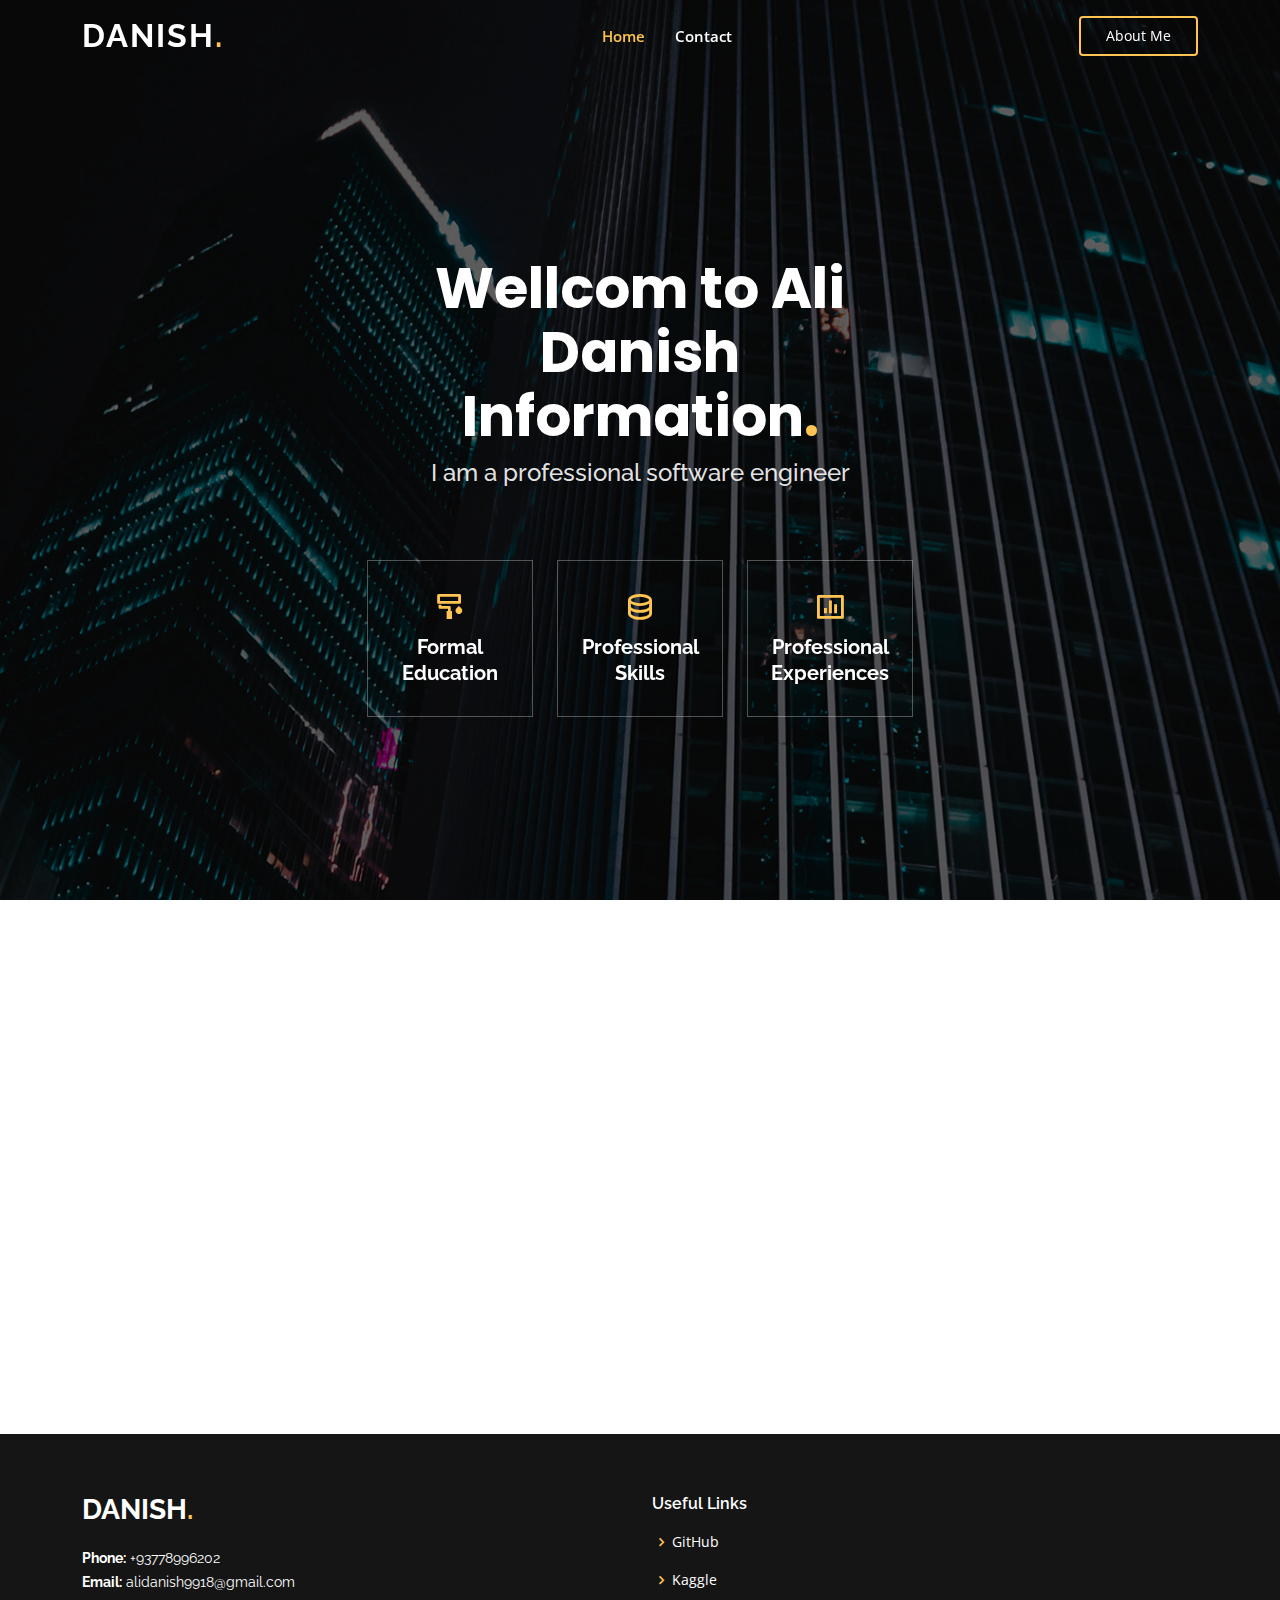
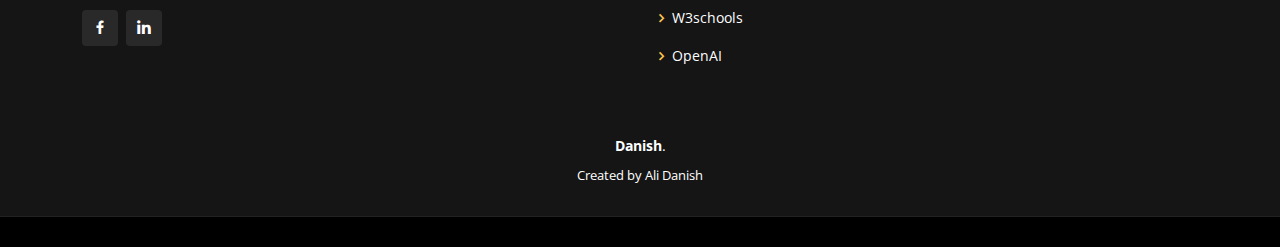
<file: index.html>
<!DOCTYPE html>
<html lang="en">

<head>
  <meta charset="utf-8">
  <meta content="width=device-width, initial-scale=1.0" name="viewport">

  <title>Danish</title>
  <meta content="Ali Danish" name="Ali Danish is a software engineer">
  <meta content="Aii Danish" name="Ali Danish">

  <!-- Favicons -->
  <link href="assets/img/D.webp" rel="icon">

  <!-- Google Fonts -->
  <link href="https://fonts.googleapis.com/css?family=Open+Sans:300,300i,400,400i,600,600i,700,700i|Raleway:300,300i,400,400i,500,500i,600,600i,700,700i|Poppins:300,300i,400,400i,500,500i,600,600i,700,700i" rel="stylesheet">

  <!-- Vendor CSS Files -->
  <link href="assets/vendor/aos/aos.css" rel="stylesheet">
  <link href="assets/vendor/bootstrap/css/bootstrap.min.css" rel="stylesheet">
  <link href="assets/vendor/bootstrap-icons/bootstrap-icons.css" rel="stylesheet">
  <link href="assets/vendor/boxicons/css/boxicons.min.css" rel="stylesheet">
  <link href="assets/vendor/glightbox/css/glightbox.min.css" rel="stylesheet">
  <link href="assets/vendor/remixicon/remixicon.css" rel="stylesheet">
  <link href="assets/vendor/swiper/swiper-bundle.min.css" rel="stylesheet">

  <!-- Template Main CSS File -->
  <link href="assets/css/style.css" rel="stylesheet">
</head>

<body>
  <!-- ======= Header ======= -->
  <header id="header" class="fixed-top ">
    <div class="container d-flex align-items-center justify-content-lg-between">
      <h1 class="logo me-auto me-lg-0"><a href="index.html">Danish<span>.</span></a></h1>
      <nav id="navbar" class="navbar order-last order-lg-0">
        <ul>
          <li><a class="nav-link scrollto active" href="#hero">Home</a></li>
          <li><a class="nav-link scrollto" href="#contact">Contact</a></li>
    
        </ul>
        <i class="bi bi-list mobile-nav-toggle"></i>
      </nav>
      <!-- .navbar -->
      <a href="personal.html" class="get-started-btn scrollto">About Me</a>
    </div>
  </header>
  <!-- End Header -->

  <!-- ======= Hero Section ======= -->
  <section id="hero" class="d-flex align-items-center justify-content-center">
    <div class="container" data-aos="fade-up">
      <div class="row justify-content-center" data-aos="fade-up" data-aos-delay="150">
        <div class="col-xl-6 col-lg-8">
          <h1>Wellcom to Ali Danish Information<span>.</span></h1>
          <h2>I am a professional software engineer</h2>
        </div>
      </div>
      <div class="row gy-4 mt-5 justify-content-center" data-aos="zoom-in" data-aos-delay="250">
        <div class="col-xl-2 col-md-4">
          <div class="icon-box">
            <i class="ri-paint-brush-line"></i>
            <h3><a href="personal.html">Formal Education</a></h3>
          </div>
        </div>
        <div class="col-xl-2 col-md-4">
          <div class="icon-box">
            <i class="ri-database-2-line"></i>
            <h3><a href="skills.html">Professional Skills</a></h3>
          </div>
        </div>
        <div class="col-xl-2 col-md-4">
          <div class="icon-box">
            <i class="ri-bar-chart-box-line"></i>
            <h3><a href="personal.html">Professional Experiences</a></h3>
          </div>
        </div>
      </div>
    </div>
  </section>
  <!-- End Hero -->

    <!-- ======= Contact Section ======= -->
    <section id="contact" class="contact text-center ">
      <div class="container" data-aos="fade-up">
        <div class="section-title">
          <h2>Contact</h2>
          <p>Contact Me</p>
        </div>
       <div class="row mt-5">
          <div class="col-lg-4">
            <div class="info">
              <div class="address">
                <i class="bi bi-geo-alt"></i>
                <h4>Location:</h4>
                <p>Afghanistan, Kabul, Sixth district, Chahar Qalha Chahardi</p>
              </div>
              <div class="email">
                <i class="bi bi-envelope"></i>
                <h4>Email:</h4>
                <p>alidnaish9918@gmail.com</p>
              </div>
              <div class="phone">
                <i class="bi bi-phone"></i>
                <h4>Call:</h4>
                <p>+93778996202</p>
              </div>
            </div>
          </div>   
        </div>
      </div>
    </section>
    <!-- End Contact Section -->

 <!-- ======= Footer ======= -->
 <footer id="footer">
  <div class="footer-top ">
    <div class="container ">
      <div class="row">
        <div class="col-lg-6 col-md-6">
          <div class="footer-info">
            <h3>Danish<span>.</span></h3>
            <p>
              <strong>Phone:</strong> +93778996202<br>
              <strong>Email:</strong> alidanish9918@gmail.com<br>
            </p>
            <div class="social-links mt-3">
              <a href="https://www.facebook.com/alidanish.hassanzada?mibextid=ZbWKwL" class="facebook"><i class="bx bxl-facebook"></i></a>
              <a href="https://www.linkedin.com/in/ali-danish-43205a294" class="linkedin"><i class="bx bxl-linkedin"></i></a>
            </div>
          </div>
        </div>
        <div class="col-lg-6 col-md-6 footer-links">
          <h4>Useful Links</h4>
          <ul>
            <li><i class="bx bx-chevron-right"></i> <a href="https://github.com/">GitHub</a></li>
            <li><i class="bx bx-chevron-right"></i> <a href="https://www.kaggle.com/">Kaggle</a></li>
            <li><i class="bx bx-chevron-right"></i> <a href="https://www.w3schools.com/">W3schools</a></li>
            <li><i class="bx bx-chevron-right"></i> <a href="https://openai.com/">OpenAI</a></li>
          </ul>
        </div>     
    </div>
  </div>
  <div class="container">
    <div class="copyright">
      <strong><span>Danish</span></strong>.
    </div>
    <div class="credits">
      Created by Ali Danish
    </div>
  </div>
</footer>
<!-- End Footer -->

  <div id="preloader"></div>
  <a href="#" class="back-to-top d-flex align-items-center justify-content-center"><i class="bi bi-arrow-up-short"></i></a>

  <!-- Vendor JS Files -->
  <script src="assets/vendor/purecounter/purecounter_vanilla.js"></script>
  <script src="assets/vendor/aos/aos.js"></script>
  <script src="assets/vendor/bootstrap/js/bootstrap.bundle.min.js"></script>
  <script src="assets/vendor/glightbox/js/glightbox.min.js"></script>
  <script src="assets/vendor/isotope-layout/isotope.pkgd.min.js"></script>
  <script src="assets/vendor/swiper/swiper-bundle.min.js"></script>
  <script src="assets/vendor/php-email-form/validate.js"></script>

  <!-- Template Main JS File -->
  <script src="assets/js/main.js"></script>
  
</body>
</html>
</file>
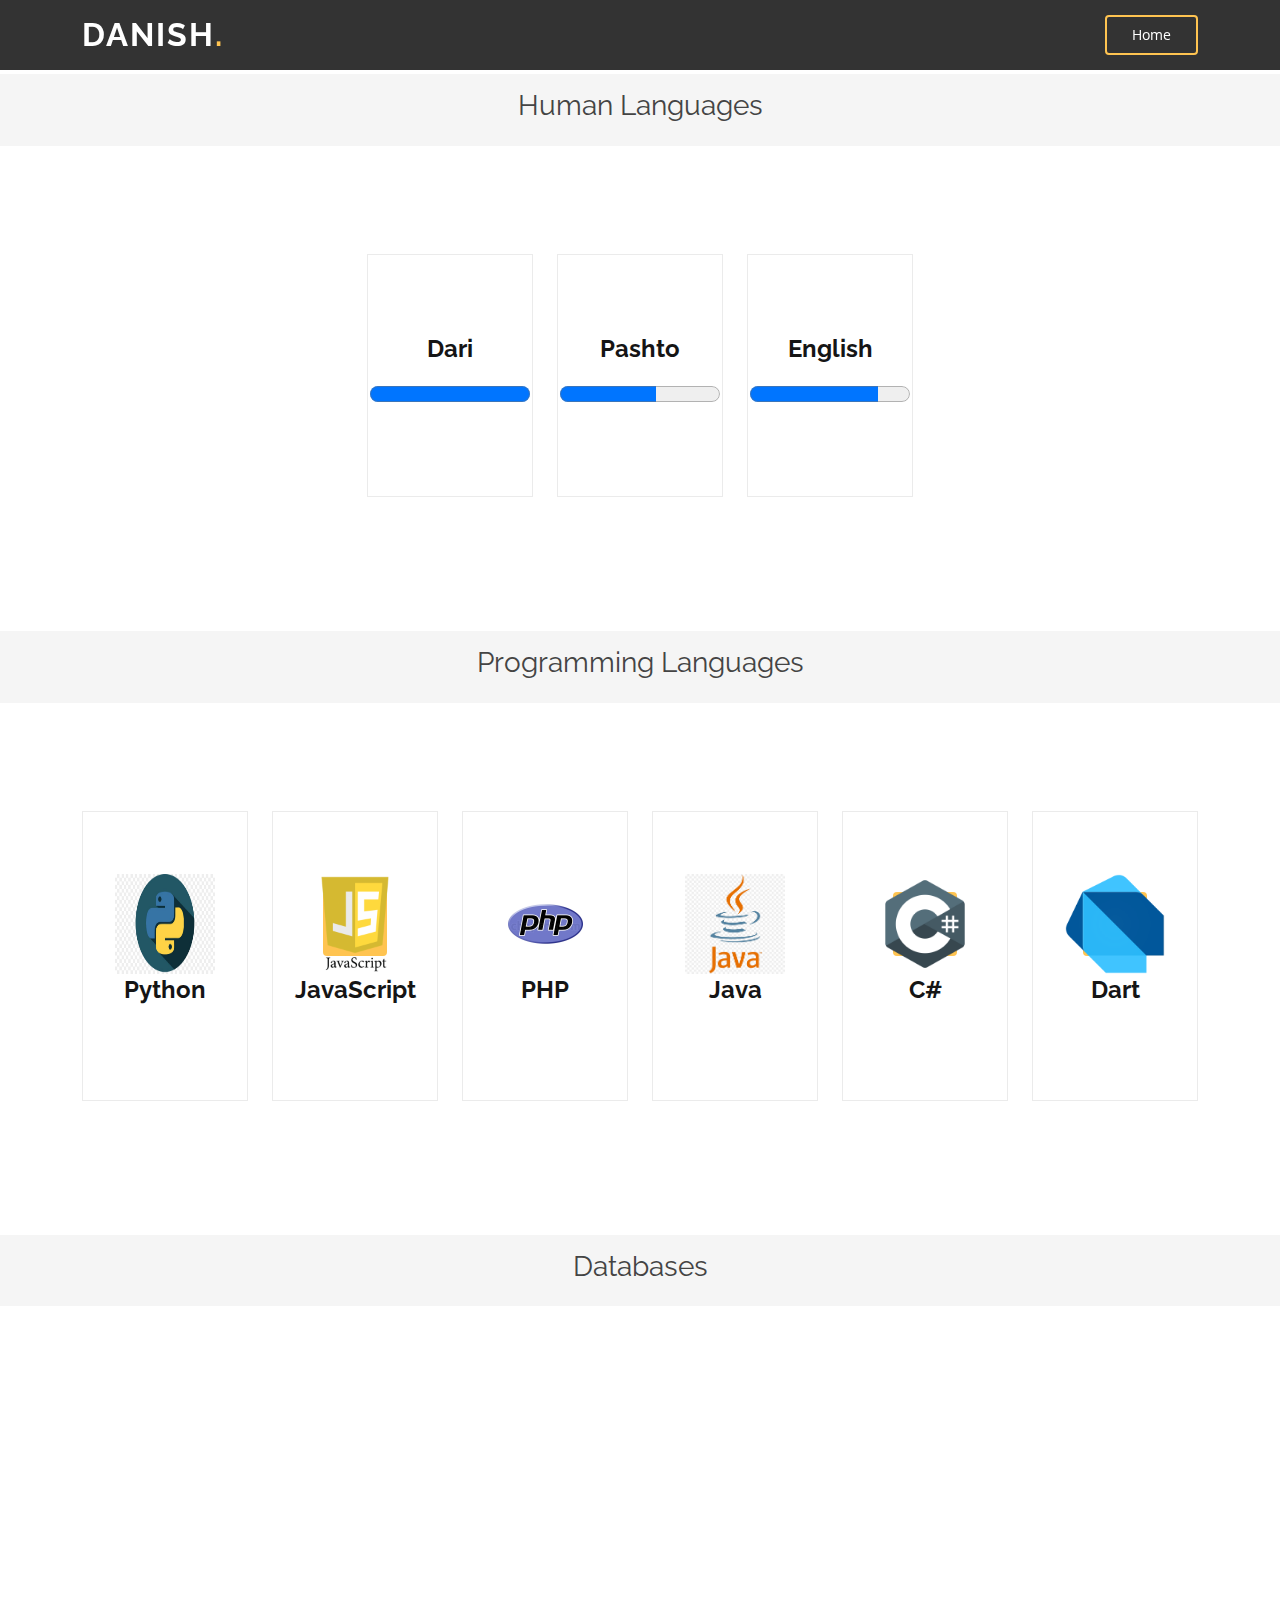
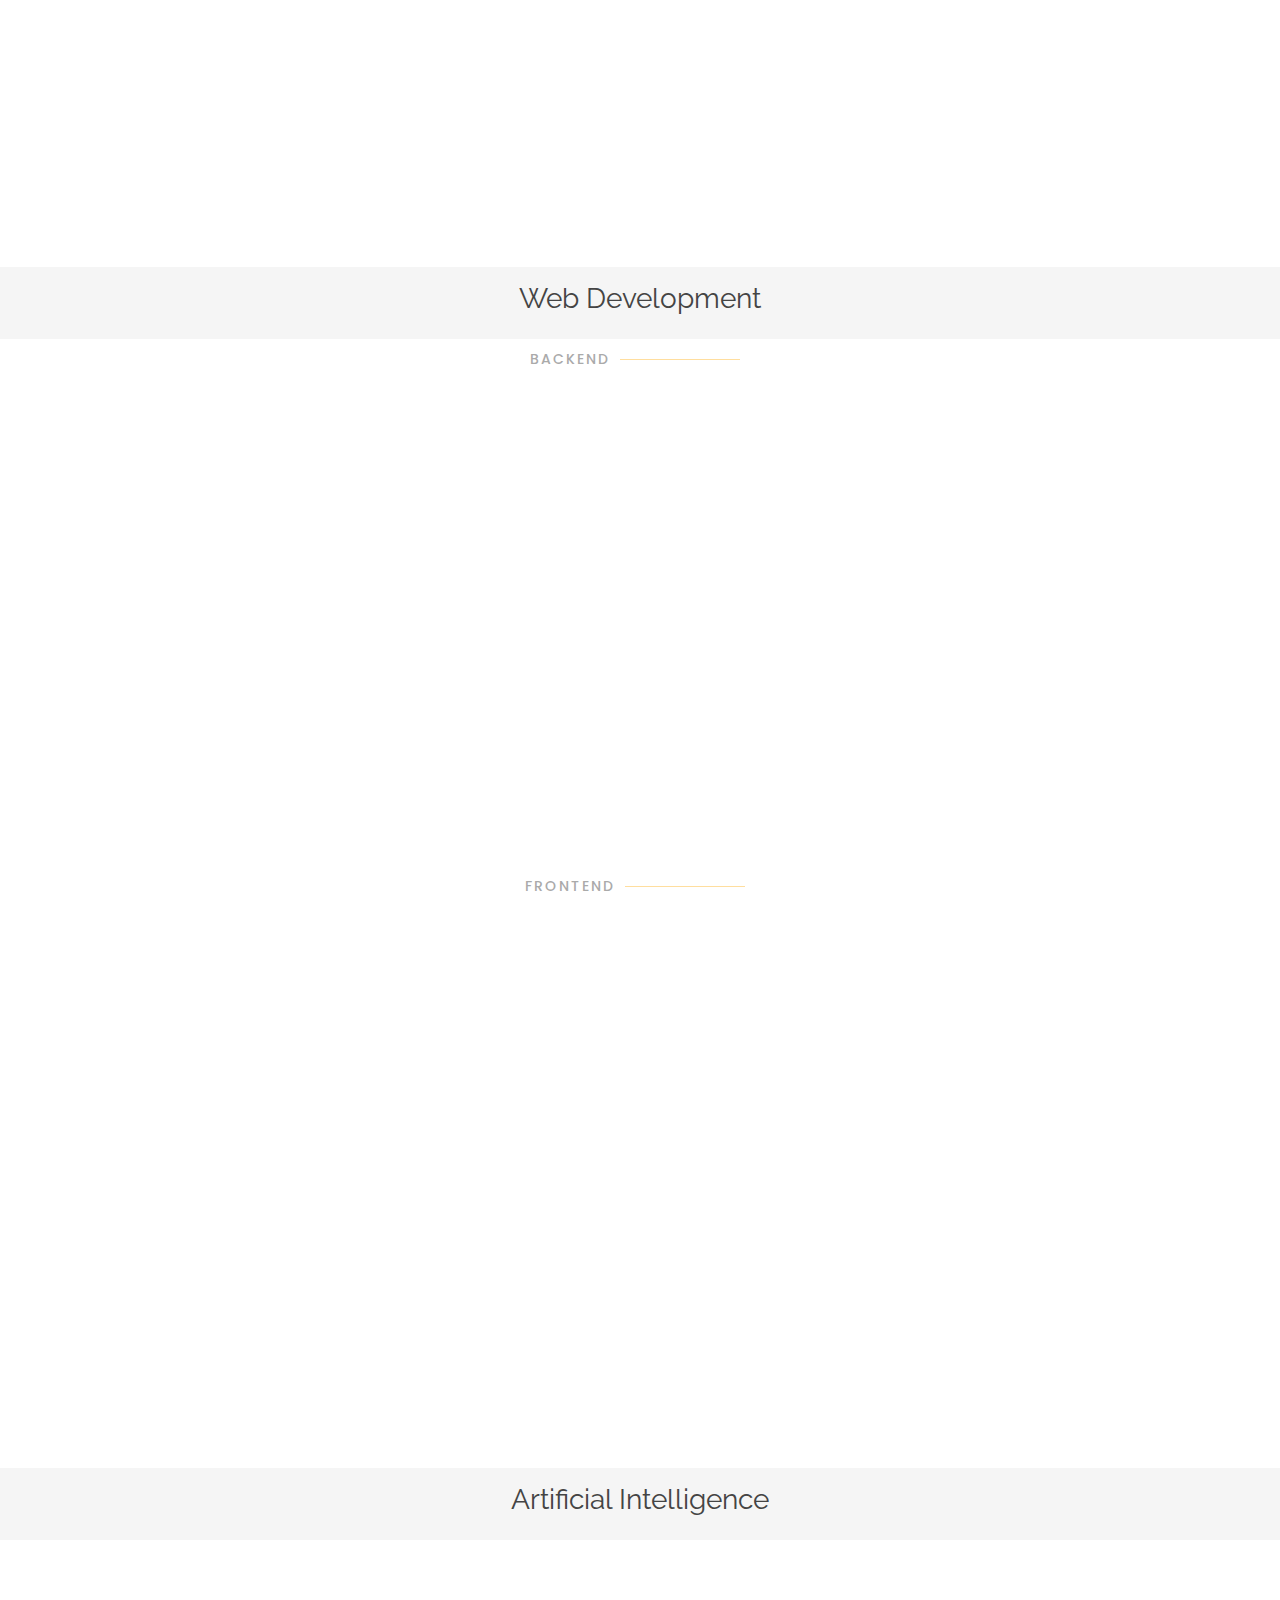
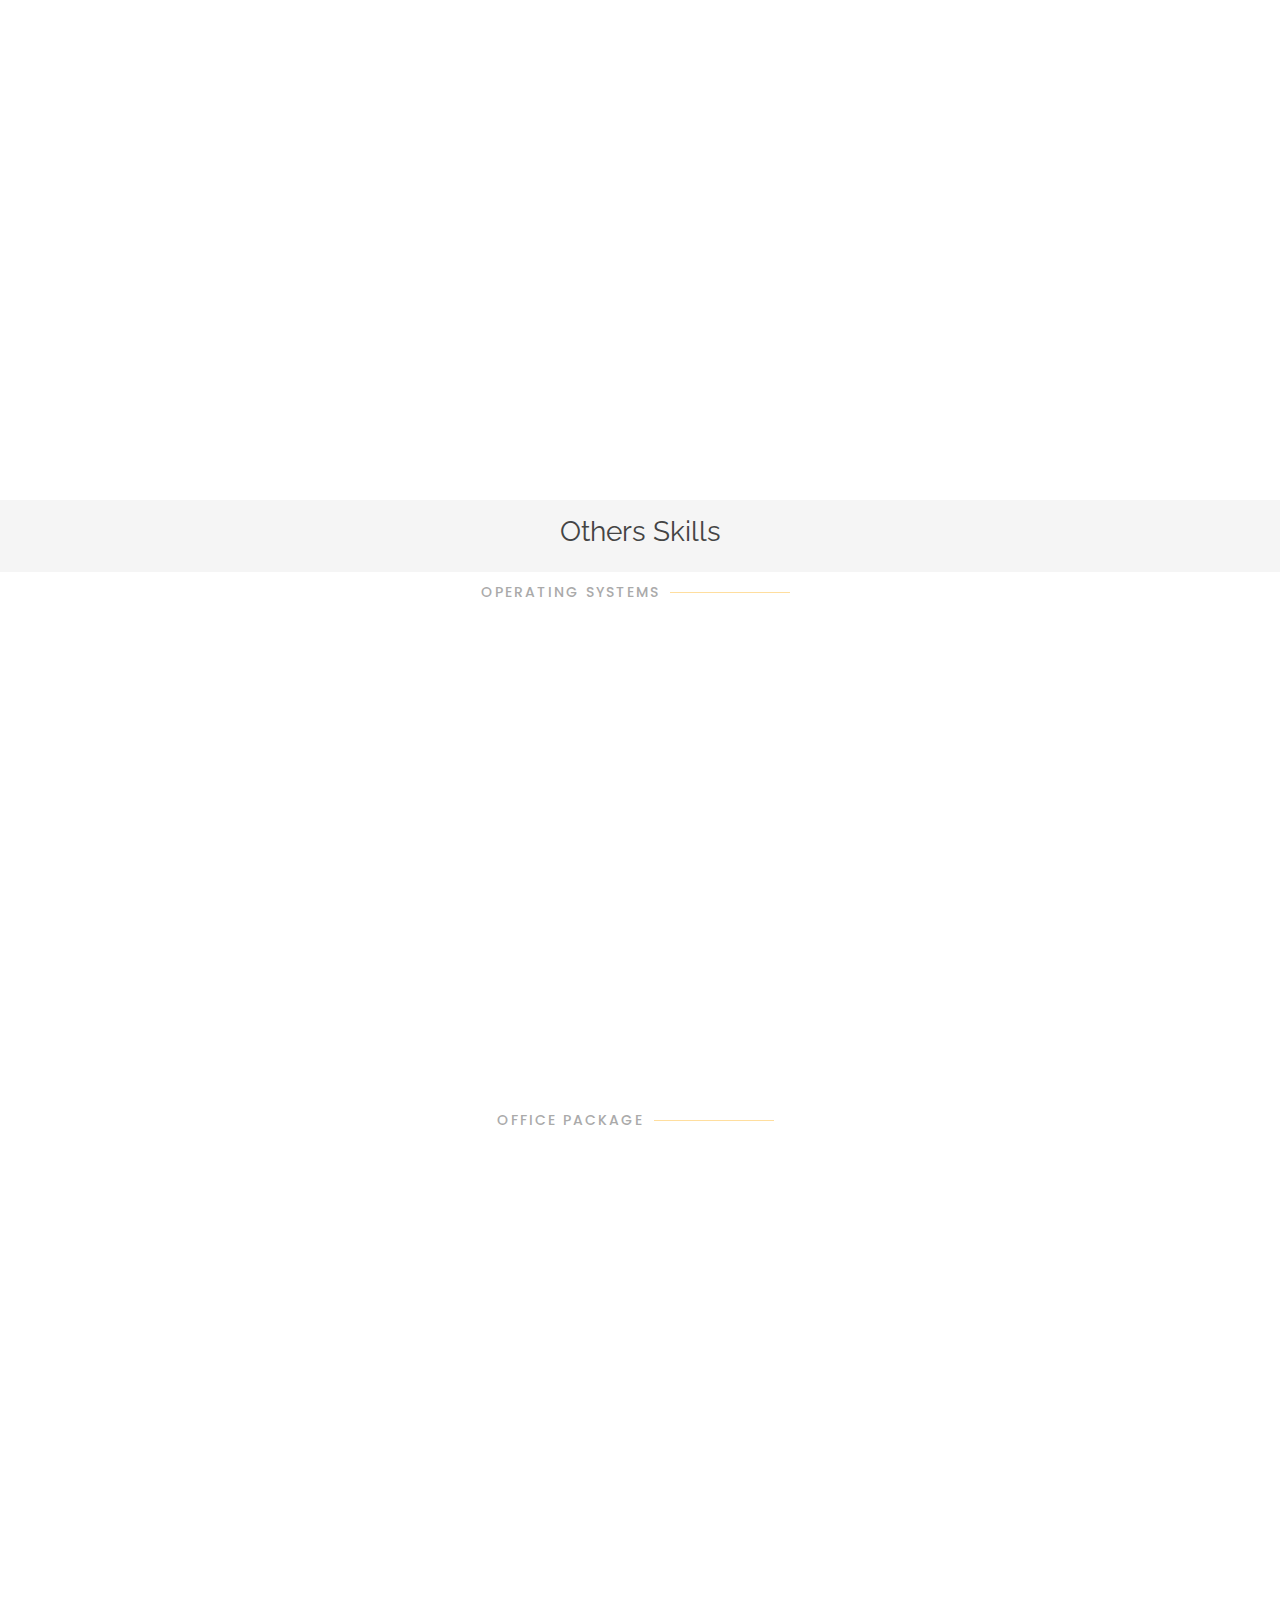
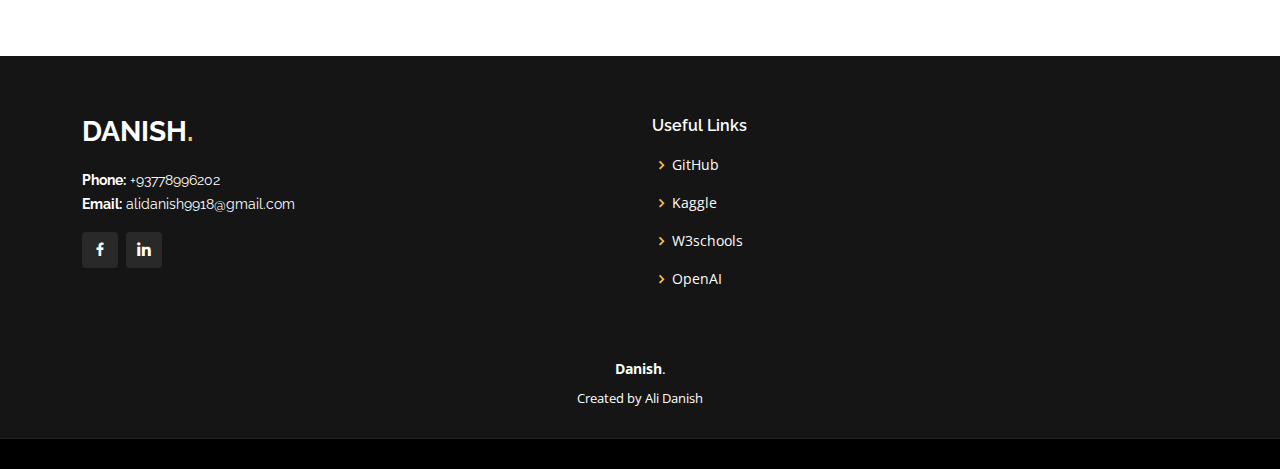
<file: skills.html>
<!DOCTYPE html>
<html lang="en">

<head>
  <meta charset="utf-8">
  <meta content="width=device-width, initial-scale=1.0" name="viewport">

  <title>Danish-Skills</title>
  <meta content="Ali Danish" name="Ali Danish is a software engineer">
  <meta content="Aii Danish" name="Ali Danish">

  <!-- Favicons -->
  <link href="assets/img/D.webp" rel="icon">

  <!-- Google Fonts -->
  <link href="https://fonts.googleapis.com/css?family=Open+Sans:300,300i,400,400i,600,600i,700,700i|Raleway:300,300i,400,400i,500,500i,600,600i,700,700i|Poppins:300,300i,400,400i,500,500i,600,600i,700,700i" rel="stylesheet">

  <!-- Vendor CSS Files -->
  <link href="assets/vendor/aos/aos.css" rel="stylesheet">
  <link href="assets/vendor/bootstrap/css/bootstrap.min.css" rel="stylesheet">
  <link href="assets/vendor/bootstrap-icons/bootstrap-icons.css" rel="stylesheet">
  <link href="assets/vendor/boxicons/css/boxicons.min.css" rel="stylesheet">
  <link href="assets/vendor/glightbox/css/glightbox.min.css" rel="stylesheet">
  <link href="assets/vendor/remixicon/remixicon.css" rel="stylesheet">
  <link href="assets/vendor/swiper/swiper-bundle.min.css" rel="stylesheet">

  <!-- Template Main CSS File -->
  <link href="assets/css/style.css" rel="stylesheet">
</head>

<body>
  <!-- ======= Header ======= -->
  <header id="header" class="fixed-top header-inner-pages">
    <div class="container d-flex align-items-center justify-content-lg-between">
      <h1 class="logo me-auto me-lg-0"><a href="index.html">Danish<span>.</span></a></h1>
      <a href="index.html" class="get-started-btn scrollto">Home</a>
    </div>
  </header>
  <!-- End Header -->

  <main id="main">
    <section class="breadcrumbs">
      <div class="container">
        <div class="text-center">
          <h2>Human Languages</h2>
        </div>
      </div>
    </section>
   <section id="services" class="services ">
    <div class="container " data-aos="fade-up">
      <div class="row justify-content-center">
          <div class="col-xl-2 col-md-4 gy-4 mt-5 ">
            <div class="icon-box">             
              <h4><a href="">Dari</a></h4>
              <progress class="p-3" style="margin-left: -18px;" value="1"></progress>
            </div>           
          </div>
          <div class="col-xl-2 col-md-4 gy-4 mt-5 ">
            <div class="icon-box">  
              <h4><a href="">Pashto</a></h4>
              <progress class="p-3" style="margin-left: -18px;" value="0.6"></progress>
            </div>           
          </div>          
          <div class="col-xl-2 col-md-4 gy-4 mt-5 ">
            <div class="icon-box"> 
              <h4><a href="">English</a></h4>
              <progress class="p-3" style="margin-left: -18px;" value="0.8"></progress>
            </div>            
          </div>    
  </div>
</div>
</section> 
  <section class="breadcrumbs">
    <div class="container">
      <div class="text-center">
        <h2>Programming Languages</h2>
      </div>
    </div>
  </section>
  <section id="services" class="services ">
    <div class="container " data-aos="fade-up">
      <div class="row justify-content-center">        
        <div class="col-xl-2 col-md-4 gy-4 mt-5 ">
          <div class="icon-box">
            <div class="icon"><img class="custom" src="assets/img/skills/python.jpg" class="bx bxl-dribbble"></img>  
            </div>
            <h4><a href="">Python</a></h4>
          </div>
        </div>
        <div class="col-xl-2 col-md-4 gy-4 mt-5 ">
          <div class="icon-box">
            <div class="icon"><img class="custom" src="assets/img/skills/JS.png" class="bx bxl-dribbble"></img>  
            </div>
            <h4><a href="">JavaScript</a></h4>
          </div>
        </div>
        <div class="col-xl-2 col-md-4 gy-4 mt-5 ">
          <div class="icon-box">
            <div class="icon"><img class="custom" src="assets/img/skills/PHP.jpg" class="bx bxl-dribbble"></img>  
            </div>
            <h4><a href="">PHP</a></h4>
          </div>
        </div>
        <div class="col-xl-2 col-md-4 gy-4 mt-5 ">
          <div class="icon-box">
            <div class="icon"><img class="custom" src="assets/img/skills/Java.jpg" class="bx bxl-dribbble"></img>  
            </div>
            <h4><a href="">Java</a></h4>
          </div>
        </div>
        <div class="col-xl-2 col-md-4 gy-4 mt-5 ">
          <div class="icon-box">
            <div class="icon"><img class="custom" src="assets/img/skills/C.png" class="bx bxl-dribbble"></img>  
            </div>
            <h4><a href="">C#</a></h4>
          </div>
        </div>
        <div class="col-xl-2 col-md-4 gy-4 mt-5 ">
          <div class="icon-box">
            <div class="icon"><img class="custom" src="assets/img/skills/dart.png" class="bx bxl-dribbble"></img>  
            </div>
            <h4><a href="">Dart</a></h4>
          </div>
        </div>
      </div>
    </div>
  </section>
  <section class="breadcrumbs">
    <div class="container">
      <div class="text-center">
        <h2>Databases</h2>
      </div>
    </div>
  </section>
  <section id="services" class="services ">
    <div class="container " data-aos="fade-up">
      <div class="row justify-content-center">        
        <div class="col-xl-2 col-md-4 gy-4 mt-5 ">
          <div class="icon-box">
            <div class="icon"><img class="custom" src="assets/img/skills/mysql.jpg" class="bx bxl-dribbble"></img>  
            </div>
            <h4><a href="">MySQL</a></h4>
          </div>
        </div>
        <div class="col-xl-2 col-md-4 gy-4 mt-5 ">
          <div class="icon-box">
            <div class="icon"><img class="custom" src="assets/img/skills/postgre.png" class="bx bxl-dribbble"></img>  
            </div>
            <h4><a href="">PostgreSQL</a></h4>
          </div>
        </div>
        <div class="col-xl-2 col-md-4 gy-4 mt-5 ">
          <div class="icon-box">
            <div class="icon"><img class="custom" src="assets/img/skills/sql server.png" class="bx bxl-dribbble"></img>  
            </div>
            <h4><a href="">SQL Server</a></h4>
          </div>
        </div>
        <div class="col-xl-2 col-md-4 gy-4 mt-5 ">
          <div class="icon-box">
            <div class="icon"><img class="custom" src="assets/img/skills/mango.png" class="bx bxl-dribbble"></img>  
            </div>
            <h4><a href="">Mango DB</a></h4>
          </div>
        </div>
        <div class="col-xl-2 col-md-4 gy-4 mt-5 ">
          <div class="icon-box">
            <div class="icon"><img class="custom" src="assets/img/skills/oracle.png" class="bx bxl-dribbble"></img>  
            </div>
            <h4><a href="">Oracle</a></h4>
          </div>
        </div>
      </div>
    </div>
  </section>
  <section class="breadcrumbs">
    <div class="container">

      <div class="text-center">
        <h2>Web Development</h2>
      </div>
    </div>
  </section>
  <div class="section-title mt-3">
    <h2 class="text-center ">Backend</h2>
  </div>
  <section id="services" class="services ">
    <div class="container " data-aos="fade-up">
      <div class="row justify-content-center">       
        <div class="col-xl-2 col-md-4 gy-4 mt-5 ">
          <div class="icon-box">
            <div class="icon"><img class="custom" src="assets/img/skills/Laravel.png" class="bx bxl-dribbble"></img>  
            </div>
            <h4><a href="">Laravel</a></h4>
          </div>
        </div>
        <div class="col-xl-2 col-md-4 gy-4 mt-5 ">
          <div class="icon-box">
            <div class="icon"><img class="custom" src="assets/img/skills/node.webp" class="bx bxl-dribbble"></img>  
            </div>
            <h4><a href="">Node JS</a></h4>
          </div>
        </div>
        <div class="col-xl-2 col-md-4 gy-4 mt-5 ">
          <div class="icon-box">
            <div class="icon"><img class="custom" src="assets/img/skills/express.png" class="bx bxl-dribbble"></img>  
            </div>
            <h4><a href="">Express JS</a></h4>
          </div>
        </div>
        <div class="col-xl-2 col-md-4 gy-4 mt-5 ">
          <div class="icon-box">
            <div class="icon"><img class="custom" src="assets/img/skills//Django.png" class="bx bxl-dribbble"></img>  
            </div>
            <h4><a href="">Django</a></h4>
          </div>
        </div>
      </div>
    </div>
  </section>
  <div class="section-title mt-3">
    <h2 class="text-center ">Frontend</h2>
  </div>
  <section id="services" class="services ">
    <div class="container " data-aos="fade-up">
      <div class="row justify-content-center">       
        <div class="col-xl-2 col-md-4 gy-4 mt-5 ">
          <div class="icon-box">
            <div class="icon"><img class="custom" src="assets/img/skills//HTML.png" class="bx bxl-dribbble"></img>  
            </div>
            <h4><a href="">HTML</a></h4>
          </div>
        </div>
        <div class="col-xl-2 col-md-4 gy-4 mt-5 ">
          <div class="icon-box">
            <div class="icon"><img class="custom" src="assets/img/skills/css.webp" class="bx bxl-dribbble"></img>  
            </div>
            <h4><a href="">CSS</a></h4>
          </div>
        </div>
        <div class="col-xl-2 col-md-4 gy-4 mt-5 ">
          <div class="icon-box">
            <div class="icon"><img class="custom" src="assets/img/skills//Bootstrap.png" class="bx bxl-dribbble"></img>  
            </div>
            <h4><a href="">Bootstrap</a></h4>
          </div>
        </div>
        <div class="col-xl-2 col-md-4 gy-4 mt-5 ">
          <div class="icon-box">
            <div class="icon"><img class="custom" src="assets/img/skills/JS.png" class="bx bxl-dribbble"></img>  
            </div>
            <h4><a href="">JavaScript</a></h4>
          </div>
        </div>
        <div class="col-xl-2 col-md-4 gy-4 mt-5 ">
          <div class="icon-box">
            <div class="icon"><img class="custom" src="assets/img/skills//react.png" class="bx bxl-dribbble"></img>  
            </div>
            <h4><a href="">React JS</a></h4>
          </div>
        </div>
      </div>
    </div>
  </section>
  <section class="breadcrumbs">
    <div class="container">
      <div class="text-center">
        <h2>Artificial Intelligence</h2>
      </div>
    </div>
  </section>
  <section id="services" class="services ">
    <div class="container " data-aos="fade-up">
      <div class="row justify-content-center">       
        <div class="col-xl-2 col-md-4 gy-4 mt-5 ">
          <div class="icon-box">
            <div class="icon"><img class="custom" src="assets/img/skills/DataScience.webp" class="bx bxl-dribbble"></img>  
            </div>
            <h4><a href="">Data Science</a></h4>
          </div>
        </div>
        <div class="col-xl-2 col-md-4 gy-4 mt-5 ">
          <div class="icon-box">
            <div class="icon"><img class="custom" src="assets/img/skills/ML.jpg" class="bx bxl-dribbble"></img>  
            </div>
            <h4><a href="">Machine Learning</a></h4>
          </div>
        </div>
        <div class="col-xl-2 col-md-4 gy-4 mt-5 ">
          <div class="icon-box">
            <div class="icon"><img class="custom" src="assets/img/skills/deep.png" class="bx bxl-dribbble"></img>  
            </div>
            <h4><a href="">Deep Learning</a></h4>
          </div>
        </div>
      </div>
    </div>
  </section>
   <section class="breadcrumbs">
    <div class="container">
      <div class="text-center">
        <h2>Others Skills</h2>
      </div>
    </div>
  </section>
  <div class="section-title mt-3">
    <h2 class="text-center ">Operating Systems</h2>
  </div>
  <section id="services" class="services ">
    <div class="container " data-aos="fade-up">
      <div class="row justify-content-center">       
        <div class="col-xl-2 col-md-4 gy-4 mt-5 ">
          <div class="icon-box">
            <div class="icon"><img class="custom" src="assets/img/skills/windows.jpg" class="bx bxl-dribbble"></img>  
            </div>
            <h4><a href="">Windows</a></h4>
          </div>
        </div>
        <div class="col-xl-2 col-md-4 gy-4 mt-5 ">
          <div class="icon-box">
            <div class="icon"><img class="custom" src="assets/img/skills/linux.png" class="bx bxl-dribbble"></img>  
            </div>
            <h4><a href="">Linux</a></h4>
          </div>
        </div>
      </div>
    </div>
  </section>
  <div class="section-title mt-3">
    <h2 class="text-center ">Office Package</h2>
  </div>
  <section id="services" class="services ">
    <div class="container " data-aos="fade-up">
      <div class="row justify-content-center">       
        <div class="col-xl-2 col-md-4 gy-4 mt-5 ">
          <div class="icon-box">
            <div class="icon"><img class="custom" src="assets/img/skills//word.png" class="bx bxl-dribbble"></img>  
            </div>
            <h4><a href="">MS. Word</a></h4>
          </div>
        </div>
        <div class="col-xl-2 col-md-4 gy-4 mt-5 ">
          <div class="icon-box">
            <div class="icon"><img class="custom" src="assets/img/skills/excel.png" class="bx bxl-dribbble"></img>  
            </div>
            <h4><a href="">MS. Excel</a></h4>
          </div>
        </div>
        <div class="col-xl-2 col-md-4 gy-4 mt-5 ">
          <div class="icon-box">
            <div class="icon"><img class="custom" src="assets/img/skills/powerpoint.png" class="bx bxl-dribbble"></img>  
            </div>
            <h4><a href="">MS. PowerPoint</a></h4>
          </div>
        </div>
      </div>
    </div>
  </section> 
  </main>
  <!-- End #main -->

  <!-- ======= Footer ======= -->
  <footer id="footer">
    <div class="footer-top ">
      <div class="container ">
        <div class="row">
          <div class="col-lg-6 col-md-6">
            <div class="footer-info">
              <h3>Danish<span>.</span></h3>
              <p>
                <strong>Phone:</strong> +93778996202<br>
                <strong>Email:</strong> alidanish9918@gmail.com<br>
              </p>
              <div class="social-links mt-3">
                <a href="https://www.facebook.com/alidanish.hassanzada?mibextid=ZbWKwL" class="facebook"><i class="bx bxl-facebook"></i></a>
                <a href="https://www.linkedin.com/in/ali-danish-43205a294" class="linkedin"><i class="bx bxl-linkedin"></i></a>
              </div>
            </div>
          </div>
          <div class="col-lg-6 col-md-6 footer-links">
            <h4>Useful Links</h4>
            <ul>
              <li><i class="bx bx-chevron-right"></i> <a href="https://github.com/">GitHub</a></li>
              <li><i class="bx bx-chevron-right"></i> <a href="https://www.kaggle.com/">Kaggle</a></li>
              <li><i class="bx bx-chevron-right"></i> <a href="https://www.w3schools.com/">W3schools</a></li>
              <li><i class="bx bx-chevron-right"></i> <a href="https://openai.com/">OpenAI</a></li>
            </ul>
          </div>     
      </div>
    </div>
    <div class="container">
      <div class="copyright">
        <strong><span>Danish</span></strong>.
      </div>
      <div class="credits">
        Created by Ali Danish
      </div>
    </div>
  </footer>
  <!-- End Footer -->

  <a href="#" class="back-to-top d-flex align-items-center justify-content-center"><i class="bi bi-arrow-up-short"></i></a>
  <!-- Vendor JS Files -->
  <script src="assets/vendor/purecounter/purecounter_vanilla.js"></script>
  <script src="assets/vendor/aos/aos.js"></script>
  <script src="assets/vendor/bootstrap/js/bootstrap.bundle.min.js"></script>
  <script src="assets/vendor/glightbox/js/glightbox.min.js"></script>
  <script src="assets/vendor/isotope-layout/isotope.pkgd.min.js"></script>
  <script src="assets/vendor/swiper/swiper-bundle.min.js"></script>
  <script src="assets/vendor/php-email-form/validate.js"></script>

  <!-- Template Main JS File -->
  <script src="assets/js/main.js"></script>

</body>
</html>
</file>
<file: assets/css/style.css>
/**
* Template Name: Gp
* Updated: Jan 29 2024 with Bootstrap v5.3.2
* Template URL: https://bootstrapmade.com/gp-free-multipurpose-html-bootstrap-template/
* Author: BootstrapMade.com
* License: https://bootstrapmade.com/license/
*/

/*--------------------------------------------------------------
# General
--------------------------------------------------------------*/
body {
  font-family: "Open Sans", sans-serif;
  color: #444444;
}

a {
  color: #ffc451;
  text-decoration: none;
}

a:hover {
  color: #ffd584;
  text-decoration: none;
}

h1,
h2,
h3,
h4,
h5,
h6 {
  font-family: "Raleway", sans-serif;
}

/*--------------------------------------------------------------
# Back to top buttoncon
--------------------------------------------------------------*/
.back-to-top {
  position: fixed;
  visibility: hidden;
  opacity: 0;
  right: 15px;
  bottom: 15px;
  z-index: 996;
  background: #ffc451;
  width: 40px;
  height: 40px;
  border-radius: 4px;
  transition: all 0.4s;
}


.back-to-top i {
  font-size: 28px;
  color: #151515;
  line-height: 0;
}

.back-to-top:hover {
  background: #151515;
}

.back-to-top:hover i {
  color: #ffc451;
}

.back-to-top.active {
  visibility: visible;
  opacity: 1;
}

/*--------------------------------------------------------------
# Preloader
--------------------------------------------------------------*/
#preloader {
  position: fixed;
  top: 0;
  left: 0;
  right: 0;
  bottom: 0;
  z-index: 9999;
  overflow: hidden;
  background: #151515;
}

#preloader:before {
  content: "";
  position: fixed;
  top: calc(50% - 0px);
  left: calc(50% - 30px);
  border: 6px solid #ffc451;
  border-top-color: #151515;
  border-bottom-color: #151515;
  border-radius: 50%;
  width: 60px;
  height: 60px;
  animation: animate-preloader 1s linear infinite;
}

@keyframes animate-preloader {
  0% {
    transform: rotate(0deg);
  }

  100% {
    transform: rotate(360deg);
  }
}

/*--------------------------------------------------------------
# Disable aos animation delay on mobile devices
--------------------------------------------------------------*/
@media screen and (max-width: 768px) {
  [data-aos-delay] {
    transition-delay: 0 !important;
  }
}

/*--------------------------------------------------------------
# Header
--------------------------------------------------------------*/
#header {
  transition: all 0.5s;
  z-index: 997;
  padding: 15px 0;
}

#header.header-scrolled,
#header.header-inner-pages {
  background: rgba(0, 0, 0, 0.8);
}

#header .logo {
  font-size: 32px;
  margin: 0;
  padding: 0;
  line-height: 1;
  font-weight: 700;
  letter-spacing: 2px;
  text-transform: uppercase;
}

#header .logo a {
  color: #fff;
}

#header .logo a span {
  color: #ffc451;
}

#header .logo img {
  max-height: 40px;
}

/*--------------------------------------------------------------
#  Get Startet Button
--------------------------------------------------------------*/
.get-started-btn {
  color: #fff;
  border-radius: 4px;
  padding: 7px 25px 8px 25px;
  white-space: nowrap;
  transition: 0.3s;
  font-size: 14px;
  display: inline-block;
  border: 2px solid #ffc451;
}

.get-started-btn:hover {
  background: #ffbb38;
  color: #343a40;
}

@media (max-width: 992px) {
  .get-started-btn {
    padding: 7px 20px 8px 20px;
    margin-right: 15px;
  }
}

/*--------------------------------------------------------------
# Navigation Menu
--------------------------------------------------------------*/
/**
* Desktop Navigation 
*/
.navbar {
  padding: 0;
}

.navbar ul {
  margin: 0;
  padding: 0;
  display: flex;
  list-style: none;
  align-items: center;
}

.navbar li {
  position: relative;
}

.navbar a,
.navbar a:focus {
  display: flex;
  align-items: center;
  justify-content: space-between;
  padding: 10px 0 10px 30px;
  font-size: 15px;
  font-weight: 600;
  color: #fff;
  white-space: nowrap;
  transition: 0.3s;
}

.navbar a i,
.navbar a:focus i {
  font-size: 12px;
  line-height: 0;
  margin-left: 5px;
}

.navbar a:hover,
.navbar .active,
.navbar .active:focus,
.navbar li:hover>a {
  color: #ffc451;
}

.navbar .dropdown ul {
  display: block;
  position: absolute;
  left: 14px;
  top: calc(100% + 30px);
  margin: 0;
  padding: 10px 0;
  z-index: 99;
  opacity: 0;
  visibility: hidden;
  background: #fff;
  box-shadow: 0px 0px 30px rgba(127, 137, 161, 0.25);
  transition: 0.3s;
}

.navbar .dropdown ul li {
  min-width: 200px;
}

.navbar .dropdown ul a {
  padding: 10px 20px;
  font-size: 14px;
  text-transform: none;
  color: #151515;
  font-weight: 400;
}

.navbar .dropdown ul a i {
  font-size: 12px;
}

.navbar .dropdown ul a:hover,
.navbar .dropdown ul .active:hover,
.navbar .dropdown ul li:hover>a {
  background-color: #ffc451;
}

.navbar .dropdown:hover>ul {
  opacity: 1;
  top: 100%;
  visibility: visible;
}

.navbar .dropdown .dropdown ul {
  top: 0;
  left: calc(100% - 30px);
  visibility: hidden;
}

.navbar .dropdown .dropdown:hover>ul {
  opacity: 1;
  top: 0;
  left: 100%;
  visibility: visible;
}

@media (max-width: 1366px) {
  .navbar .dropdown .dropdown ul {
    left: -90%;
  }

  .navbar .dropdown .dropdown:hover>ul {
    left: -100%;
  }
}

/**
* Mobile Navigation 
*/
.mobile-nav-toggle {
  color: #fff;
  font-size: 28px;
  cursor: pointer;
  display: none;
  line-height: 0;
  transition: 0.5s;
}

@media (max-width: 991px) {
  .mobile-nav-toggle {
    display: block;
  }

  .navbar ul {
    display: none;
  }
}

.navbar-mobile {
  position: fixed;
  overflow: hidden;
  top: 0;
  right: 0;
  left: 0;
  bottom: 0;
  background: rgba(0, 0, 0, 0.9);
  transition: 0.3s;
  z-index: 999;
}

.navbar-mobile .mobile-nav-toggle {
  position: absolute;
  top: 15px;
  right: 15px;
}

.navbar-mobile ul {
  display: block;
  position: absolute;
  top: 55px;
  right: 15px;
  bottom: 15px;
  left: 15px;
  padding: 10px 0;
  background-color: #fff;
  overflow-y: auto;
  transition: 0.3s;
}

.navbar-mobile a,
.navbar-mobile a:focus {
  padding: 10px 20px;
  font-size: 15px;
  color: #151515;
}

.navbar-mobile a:hover,
.navbar-mobile .active,
.navbar-mobile li:hover>a {
  color: #151515;
  background-color: #ffc451;
}

.navbar-mobile .getstarted,
.navbar-mobile .getstarted:focus {
  margin: 15px;
}

.navbar-mobile .dropdown ul {
  position: static;
  display: none;
  margin: 10px 20px;
  padding: 10px 0;
  z-index: 99;
  opacity: 1;
  visibility: visible;
  background: #fff;
  box-shadow: 0px 0px 30px rgba(127, 137, 161, 0.25);
}

.navbar-mobile .dropdown ul li {
  min-width: 200px;
}

.navbar-mobile .dropdown ul a {
  padding: 10px 20px;
  color: #151515;
}

.navbar-mobile .dropdown ul a i {
  font-size: 12px;
}

.navbar-mobile .dropdown ul a:hover,
.navbar-mobile .dropdown ul .active:hover,
.navbar-mobile .dropdown ul li:hover>a {
  background-color: #ffc451;
}

p{
  text-align:justify;
}
.navbar-mobile .dropdown>.dropdown-active {
  display: block;
}

/*--------------------------------------------------------------
# Hero Section
--------------------------------------------------------------*/
#hero {
  width: 100%;
  min-height: 100vh;
  background: url("../img/hero-bg.jpg") top center;
  background-size: cover;
  position: relative;
}

#hero:before {
  content: "";
  background: rgba(0, 0, 0, 0.6);
  position: absolute;
  bottom: 0;
  top: 0;
  left: 0;
  right: 0;
}

#hero .container {
  position: relative;
  padding-top: 74px;
  text-align: center;
}

#hero h1 {
  margin: 0;
  font-size: 56px;
  font-weight: 700;
  line-height: 64px;
  color: #fff;
  font-family: "Poppins", sans-serif;
}

#hero h1 span {
  color: #ffc451;
}

#hero h2 {
  color: rgba(255, 255, 255, 0.9);
  margin: 10px 0 0 0;
  font-size: 24px;
}

#hero .icon-box {
  padding: 30px 20px;
  transition: ease-in-out 0.3s;
  border: 1px solid rgba(255, 255, 255, 0.3);
  height: 100%;
  text-align: center;
}

#hero .icon-box i {
  font-size: 32px;
  line-height: 1;
  color: #ffc451;
}

#hero .icon-box h3 {
  font-weight: 700;
  margin: 10px 0 0 0;
  padding: 0;
  line-height: 1;
  font-size: 20px;
  line-height: 26px;
}

#hero .icon-box h3 a {
  color: #fff;
  transition: ease-in-out 0.3s;
}

#hero .icon-box h3 a:hover {
  color: #ffc451;
}

#hero .icon-box:hover {
  border-color: #ffc451;
}

@media (min-width: 1024px) {
  #hero {
    background-attachment: fixed;
  }
}

@media (max-width: 768px) {
  #hero h1 {
    font-size: 28px;
    line-height: 36px;
  }

  #hero h2 {
    font-size: 20px;
    line-height: 24px;
  }
}

/*--------------------------------------------------------------
# Sections General
--------------------------------------------------------------*/
section {
  padding: 60px 0;
  overflow: hidden;
}

.section-title {
  padding-bottom: 40px;
}

.section-title h2 {
  font-size: 14px;
  font-weight: 500;
  padding: 0;
  line-height: 1px;
  margin: 0 0 5px 0;
  letter-spacing: 2px;
  text-transform: uppercase;
  color: #aaaaaa;
  font-family: "Poppins", sans-serif;
}

.section-title h2::after {
  content: "";
  width: 120px;
  height: 1px;
  display: inline-block;
  background: #ffde9e;
  margin: 4px 10px;
}

.section-title p {
  margin: 0;
  margin: 0;
  font-size: 36px;
  font-weight: 700;
  text-transform: uppercase;
  font-family: "Poppins", sans-serif;
  color: #151515;
}

/*--------------------------------------------------------------
# About
--------------------------------------------------------------*/
.about .content h3 {
  font-weight: 700;
  font-size: 28px;
  font-family: "Poppins", sans-serif;
}

.about .content ul {
  list-style: none;
  padding: 0;
}

.about .content ul li {
  padding: 0 0 8px 26px;
  position: relative;
}

.about .content ul i {
  position: absolute;
  font-size: 20px;
  left: 0;
  top: -3px;
  color: #ffc451;
}

.about .content p:last-child {
  margin-bottom: 0;
}

/*--------------------------------------------------------------
# Clients
--------------------------------------------------------------*/
.clients {
  padding-top: 20px;
}

.clients .swiper-slide img {
  opacity: 0.5;
  transition: 0.3s;
  filter: grayscale(100);
}

.clients .swiper-slide img:hover {
  filter: none;
  opacity: 1;
}

.clients .swiper-pagination {
  margin-top: 20px;
  position: relative;
}

.clients .swiper-pagination .swiper-pagination-bullet {
  width: 12px;
  height: 12px;
  background-color: #fff;
  opacity: 1;
  background-color: #ddd;
}

.clients .swiper-pagination .swiper-pagination-bullet-active {
  background-color: #ffc451;
}

/*--------------------------------------------------------------
# Features
--------------------------------------------------------------*/
.features {
  padding-top: 20px;
}

.features .icon-box {
  padding-left: 15px;
}

.features .icon-box h4 {
  font-size: 20px;
  font-weight: 700;
  margin: 5px 0 10px 60px;
}

.features .icon-box i {
  font-size: 48px;
  float: left;
  color: #ffc451;
}

.features .icon-box p {
  font-size: 15px;
  color: #848484;
  margin-left: 60px;
}

.features .image {
  background-position: center center;
  background-repeat: no-repeat;
  background-size: cover;
  min-height: 400px;
}

/*--------------------------------------------------------------
# Services
--------------------------------------------------------------*/
.services .icon-box {
  text-align: center;
  border: 1px solid #ebebeb;
  padding: 80px 20px;
  transition: all ease-in-out 0.3s;
  background: #fff;
}

.services .icon-box .icon {
  margin: 0 auto;
  width: 64px;
  height: 64px;
  background: #ffc451;
  border-radius: 4px;
  display: flex;
  align-items: center;
  justify-content: center;
  margin-bottom: 20px;
  transition: 0.3s;
}

.services .icon-box .icon i {
  color: #151515;
  font-size: 28px;
  transition: ease-in-out 0.3s;
}

.services .icon-box h4 {
  font-weight: 700;
  margin-bottom: 15px;
  font-size: 24px;
}

.services .icon-box h4 a {
  color: #151515;
  transition: ease-in-out 0.3s;
}

.services .icon-box h4 a:hover {
  color: #ffc451;
}

.services .icon-box p {
  line-height: 24px;
  font-size: 14px;
  margin-bottom: 0;
}

.services .icon-box:hover {
  border-color: #fff;
  box-shadow: 0px 0 25px 0 rgba(0, 0, 0, 0.1);
  transform: translateY(-10px);
}

/*--------------------------------------------------------------
# Cta
--------------------------------------------------------------*/
.cta {
  background: linear-gradient(rgba(2, 2, 2, 0.5), rgba(0, 0, 0, 0.5)), url("../img/cta-bg.jpg") fixed center center;
  background-size: cover;
  padding: 60px 0;
}

.cta h3 {
  color: #fff;
  font-size: 28px;
  font-weight: 700;
}

.cta p {
  color: #fff;
}

.cta .cta-btn {
  font-family: "Raleway", sans-serif;
  font-weight: 600;
  font-size: 16px;
  letter-spacing: 1px;
  display: inline-block;
  padding: 8px 28px;
  border-radius: 4px;
  transition: 0.5s;
  margin-top: 10px;
  border: 2px solid #fff;
  color: #fff;
}

.cta .cta-btn:hover {
  background: #ffc451;
  border-color: #ffc451;
  color: #151515;
}

/*--------------------------------------------------------------
# Portfolio
--------------------------------------------------------------*/
.portfolio .portfolio-item {
  margin-bottom: 30px;
}

.portfolio #portfolio-flters {
  padding: 0;
  margin: 0 auto 20px auto;
  list-style: none;
  text-align: center;
}

.portfolio #portfolio-flters li {
  cursor: pointer;
  display: inline-block;
  padding: 8px 15px 10px 15px;
  font-size: 14px;
  font-weight: 600;
  line-height: 1;
  text-transform: uppercase;
  color: #444444;
  margin-bottom: 5px;
  transition: all 0.3s ease-in-out;
  border-radius: 3px;
}

.portfolio #portfolio-flters li:hover,
.portfolio #portfolio-flters li.filter-active {
  color: #151515;
  background: #ffc451;
}

.portfolio #portfolio-flters li:last-child {
  margin-right: 0;
}

.portfolio .portfolio-wrap {
  transition: 0.3s;
  position: relative;
  overflow: hidden;
  z-index: 1;
  background: rgba(21, 21, 21, 0.6);
}

.portfolio .portfolio-wrap::before {
  content: "";
  background: rgba(21, 21, 21, 0.6);
  position: absolute;
  left: 0;
  right: 0;
  top: 0;
  bottom: 0;
  transition: all ease-in-out 0.3s;
  z-index: 2;
  opacity: 0;
}

.portfolio .portfolio-wrap img {
  transition: all ease-in-out 0.3s;
}

.portfolio .portfolio-wrap .portfolio-info {
  opacity: 0;
  position: absolute;
  top: 0;
  left: 0;
  right: 0;
  bottom: 0;
  z-index: 3;
  transition: all ease-in-out 0.3s;
  display: flex;
  flex-direction: column;
  justify-content: flex-end;
  align-items: flex-start;
  padding: 20px;
}

.portfolio .portfolio-wrap .portfolio-info h4 {
  font-size: 20px;
  color: #fff;
  font-weight: 600;
}

.portfolio .portfolio-wrap .portfolio-info p {
  color: rgba(255, 255, 255, 0.7);
  font-size: 14px;
  text-transform: uppercase;
  padding: 0;
  margin: 0;
  font-style: italic;
}

.portfolio .portfolio-wrap .portfolio-links {
  text-align: center;
  z-index: 4;
}

.portfolio .portfolio-wrap .portfolio-links a {
  color: #fff;
  margin: 0 5px 0 0;
  font-size: 28px;
  display: inline-block;
  transition: 0.3s;
}

.portfolio .portfolio-wrap .portfolio-links a:hover {
  color: #ffc451;
}

.portfolio .portfolio-wrap:hover::before {
  opacity: 1;
}

.portfolio .portfolio-wrap:hover img {
  transform: scale(1.2);
}

.portfolio .portfolio-wrap:hover .portfolio-info {
  opacity: 1;
}

/*--------------------------------------------------------------
# Portfolio Details
--------------------------------------------------------------*/
.portfolio-details {
  padding-top: 40px;
}

.portfolio-details .portfolio-details-slider img {
  width: 100%;
}

.portfolio-details .portfolio-details-slider .swiper-pagination {
  margin-top: 20px;
  position: relative;
}

.portfolio-details .portfolio-details-slider .swiper-pagination .swiper-pagination-bullet {
  width: 12px;
  height: 12px;
  background-color: #fff;
  opacity: 1;
  border: 1px solid #ffc451;
}

.portfolio-details .portfolio-details-slider .swiper-pagination .swiper-pagination-bullet-active {
  background-color: #ffc451;
}

.portfolio-details .portfolio-info {
  padding: 30px;
  box-shadow: 0px 0 30px rgba(21, 21, 21, 0.08);
}

.portfolio-details .portfolio-info h3 {
  font-size: 22px;
  font-weight: 700;
  margin-bottom: 20px;
  padding-bottom: 20px;
  border-bottom: 1px solid #eee;
}

.portfolio-details .portfolio-info ul {
  list-style: none;
  padding: 0;
  font-size: 15px;
}

.portfolio-details .portfolio-info ul li+li {
  margin-top: 10px;
}

.portfolio-details .portfolio-description {
  padding-top: 30px;
}

.portfolio-details .portfolio-description h2 {
  font-size: 26px;
  font-weight: 700;
  margin-bottom: 20px;
}

.portfolio-details .portfolio-description p {
  padding: 0;
}

/*--------------------------------------------------------------
# Counts
--------------------------------------------------------------*/
.counts .content {
  padding: 30px 0;
}

.counts .content h3 {
  font-weight: 700;
  font-size: 34px;
  color: #151515;
}

.counts .content p {
  margin-bottom: 0;
}

.counts .content .count-box {
  padding: 20px 0;
  width: 100%;
}

.counts .content .count-box i {
  display: block;
  font-size: 36px;
  color: #ffc451;
  float: left;
}

.counts .content .count-box span {
  font-size: 36px;
  line-height: 30px;
  display: block;
  font-weight: 700;
  color: #151515;
  margin-left: 50px;
}

.counts .content .count-box p {
  padding: 15px 0 0 0;
  margin: 0 0 0 50px;
  font-family: "Raleway", sans-serif;
  font-size: 14px;
  color: #3b3b3b;
}

.counts .content .count-box a {
  font-weight: 600;
  display: block;
  margin-top: 20px;
  color: #3b3b3b;
  font-size: 15px;
  font-family: "Poppins", sans-serif;
  transition: ease-in-out 0.3s;
}

.counts .content .count-box a:hover {
  color: #626262;
}

.counts .image {
  background: url("../img/counts-img.jpg") center center no-repeat;
  background-size: cover;
  min-height: 400px;
}

@media (max-width: 991px) {
  .counts .image {
    text-align: center;
  }

  .counts .image img {
    max-width: 80%;
  }
}

@media (max-width: 667px) {
  .counts .image img {
    max-width: 100%;
  }
}

/*--------------------------------------------------------------
# Testimonials
--------------------------------------------------------------*/
.testimonials {
  padding: 80px 0;
  background: url("../img/testimonials-bg.jpg") no-repeat;
  background-position: center center;
  background-size: cover;
  position: relative;
}

.testimonials::before {
  content: "";
  position: absolute;
  left: 0;
  right: 0;
  top: 0;
  bottom: 0;
  background: rgba(0, 0, 0, 0.7);
}

.testimonials .section-header {
  margin-bottom: 40px;
}

.testimonials .testimonials-carousel,
.testimonials .testimonials-slider {
  overflow: hidden;
}

.testimonials .testimonial-item {
  text-align: center;
  color: #fff;
}

.testimonials .testimonial-item .testimonial-img {
  width: 100px;
  border-radius: 50%;
  border: 6px solid rgba(255, 255, 255, 0.15);
  margin: 0 auto;
}

.testimonials .testimonial-item h3 {
  font-size: 20px;
  font-weight: bold;
  margin: 10px 0 5px 0;
  color: #fff;
}

.testimonials .testimonial-item h4 {
  font-size: 14px;
  color: #ddd;
  margin: 0 0 15px 0;
}

.testimonials .testimonial-item .quote-icon-left,
.testimonials .testimonial-item .quote-icon-right {
  color: rgba(255, 255, 255, 0.6);
  font-size: 26px;
}

.testimonials .testimonial-item .quote-icon-left {
  display: inline-block;
  left: -5px;
  position: relative;
}

.testimonials .testimonial-item .quote-icon-right {
  display: inline-block;
  right: -5px;
  position: relative;
  top: 10px;
}

.testimonials .testimonial-item p {
  font-style: italic;
  margin: 0 auto 15px auto;
  color: #eee;
}

.testimonials .swiper-pagination {
  margin-top: 20px;
  position: relative;
}

.testimonials .swiper-pagination .swiper-pagination-bullet {
  width: 12px;
  height: 12px;
  background-color: rgba(255, 255, 255, 0.4);
  opacity: 0.5;
}

.testimonials .swiper-pagination .swiper-pagination-bullet-active {
  background-color: #ffc451;
  opacity: 1;
}

@media (min-width: 1024px) {
  .testimonials {
    background-attachment: fixed;
  }
}

@media (min-width: 992px) {
  .testimonials .testimonial-item p {
    width: 80%;
  }
}

/*--------------------------------------------------------------
# Team
--------------------------------------------------------------*/
.team {
  background: #fff;
  padding: 60px 0;
}

.team .member {
  margin-bottom: 20px;
  overflow: hidden;
  border-radius: 5px;
  background: #fff;
  box-shadow: 0px 2px 15px rgba(0, 0, 0, 0.1);
}

.team .member .member-img {
  position: relative;
  overflow: hidden;
}

.team .member .social {
  position: absolute;
  left: 0;
  bottom: 30px;
  right: 0;
  opacity: 0;
  transition: ease-in-out 0.3s;
  text-align: center;
}

.team .member .social a {
  transition: color 0.3s;
  color: #151515;
  margin: 0 3px;
  border-radius: 4px;
  width: 36px;
  height: 36px;
  background: rgba(255, 255, 255, 0.8);
  transition: ease-in-out 0.3s;
  color: #484848;
  display: inline-flex;
  justify-content: center;
  align-items: center;
}

.team .member .social a:hover {
  color: #151515;
  background: #ffc451;
}

.team .member .social i {
  font-size: 18px;
  line-height: 0;
}

.team .member .member-info {
  padding: 25px 15px;
}

.team .member .member-info h4 {
  font-weight: 700;
  margin-bottom: 5px;
  font-size: 18px;
  color: #151515;
}

.team .member .member-info span {
  display: block;
  font-size: 13px;
  font-weight: 400;
  color: #aaaaaa;
}

.team .member .member-info p {
  font-style: italic;
  font-size: 14px;
  line-height: 26px;
  color: #777777;
}

.team .member:hover .social {
  opacity: 1;
  bottom: 15px;
}

/*--------------------------------------------------------------
# Contact
--------------------------------------------------------------*/
.contact .info {
  width: 100%;
  background: #fff;
}

.contact .info i {
  font-size: 20px;
  background: #ffc451;
  color: #151515;
  float: left;
  width: 44px;
  height: 44px;
  display: flex;
  justify-content: center;
  align-items: center;
  border-radius: 4px;
  transition: all 0.3s ease-in-out;
}

.contact .info h4 {
  padding: 0 0 0 60px;
  font-size: 22px;
  font-weight: 600;
  margin-bottom: 5px;
  color: #151515;
}

.custom{
  height: 100px;
  width: 100px;
}

.contact .info p {
  padding: 0 0 0 60px;
  margin-bottom: 0;
  font-size: 14px;
  color: #484848;
}

.contact .info .email,
.contact .info .phone {
  margin-top: 40px;
}

.contact .php-email-form {
  width: 100%;
  background: #fff;
}

.contact .php-email-form .form-group {
  padding-bottom: 8px;
}

.contact .php-email-form .error-message {
  display: none;
  color: #fff;
  background: #ed3c0d;
  text-align: left;
  padding: 15px;
  font-weight: 600;
}

.contact .php-email-form .error-message br+br {
  margin-top: 25px;
}

.contact .php-email-form .sent-message {
  display: none;
  color: #fff;
  background: #18d26e;
  text-align: center;
  padding: 15px;
  font-weight: 600;
}

.contact .php-email-form .loading {
  display: none;
  background: #fff;
  text-align: center;
  padding: 15px;
}

.contact .php-email-form .loading:before {
  content: "";
  display: inline-block;
  border-radius: 50%;
  width: 24px;
  height: 24px;
  margin: 0 10px -6px 0;
  border: 3px solid #18d26e;
  border-top-color: #eee;
  animation: animate-loading 1s linear infinite;
}

.contact .php-email-form input,
.contact .php-email-form textarea {
  border-radius: 0;
  box-shadow: none;
  font-size: 14px;
  border-radius: 4px;
}

.contact .php-email-form input:focus,
.contact .php-email-form textarea:focus {
  border-color: #ffc451;
}

.contact .php-email-form input {
  height: 44px;
}

.contact .php-email-form textarea {
  padding: 10px 12px;
}

.contact .php-email-form button[type=submit] {
  background: #ffc451;
  border: 0;
  padding: 10px 24px;
  color: #151515;
  transition: 0.4s;
  border-radius: 4px;
}

.contact .php-email-form button[type=submit]:hover {
  background: #ffcd6b;
}

@keyframes animate-loading {
  0% {
    transform: rotate(0deg);
  }

  100% {
    transform: rotate(360deg);
  }
}

/*--------------------------------------------------------------
# Breadcrumbs
--------------------------------------------------------------*/
.breadcrumbs {
  padding: 15px 0;
  background: whitesmoke;
  min-height: 40px;
  margin-top: 74px;
}

.breadcrumbs h2 {
  font-size: 28px;
  font-weight: 400;
}

.breadcrumbs ol {
  display: flex;
  flex-wrap: wrap;
  list-style: none;
  padding: 0;
  margin: 0;
}

.breadcrumbs ol li+li {
  padding-left: 10px;
}

.breadcrumbs ol li+li::before {
  display: inline-block;
  padding-right: 10px;
  color: #2f2f2f;
  content: "/";
}

@media (max-width: 992px) {
  .breadcrumbs {
    margin-top: 68px;
  }

  .breadcrumbs .d-flex {
    display: block !important;
  }

  .breadcrumbs ol {
    display: block;
  }

  .breadcrumbs ol li {
    display: inline-block;
  }
}

/*--------------------------------------------------------------
# Footer
--------------------------------------------------------------*/
#footer {
  background: black;
  padding: 0 0 30px 0;
  color: #fff;
  font-size: 14px;
}

#footer .footer-top {
  background: #151515;
  border-bottom: 1px solid #222222;
  padding: 60px 0 30px 0;
}

#footer .footer-top .footer-info {
  margin-bottom: 30px;
}

#footer .footer-top .footer-info h3 {
  font-size: 28px;
  margin: 0 0 20px 0;
  padding: 2px 0 2px 0;
  line-height: 1;
  font-weight: 700;
  text-transform: uppercase;
}

#footer .footer-top .footer-info h3 span {
  color: #ffc451;
}

#footer .footer-top .footer-info p {
  font-size: 14px;
  line-height: 24px;
  margin-bottom: 0;
  font-family: "Raleway", sans-serif;
  color: #fff;
}

#footer .footer-top .social-links a {
  font-size: 18px;
  display: inline-block;
  background: #292929;
  color: #fff;
  line-height: 1;
  padding: 8px 0;
  margin-right: 4px;
  border-radius: 4px;
  text-align: center;
  width: 36px;
  height: 36px;
  transition: 0.3s;
}

#footer .footer-top .social-links a:hover {
  background: #ffc451;
  color: #151515;
  text-decoration: none;
}

#footer .footer-top h4 {
  font-size: 16px;
  font-weight: 600;
  color: #fff;
  position: relative;
  padding-bottom: 12px;
}

#footer .footer-top .footer-links {
  margin-bottom: 30px;
  position: relative;
}

#footer .footer-top .footer-links ul {
  list-style: none;
  padding: 0;
  margin: 0;
}

#footer .footer-top .footer-links ul i {
  padding-right: 2px;
  color: #ffc451;
  font-size: 18px;
  line-height: 1;
}

#footer .footer-top .footer-links ul li {
  padding: 10px 0;
  display: flex;
  align-items: center;
}

#footer .footer-top .footer-links ul li:first-child {
  padding-top: 0;
}

#footer .footer-top .footer-links ul a {
  color: #fff;
  transition: 0.3s;
  display: inline-block;
  line-height: 1;
}

#footer .footer-top .footer-links ul a:hover {
  color: #ffc451;
}

#footer .footer-top .footer-newsletter form {
  margin-top: 30px;
  background: #fff;
  padding: 6px 10px;
  position: relative;
  border-radius: 4px;
}

#footer .footer-top .footer-newsletter form input[type=email] {
  border: 0;
  padding: 4px;
  width: calc(100% - 110px);
}

#footer .footer-top .footer-newsletter form input[type=submit] {
  position: absolute;
  top: 0;
  right: -2px;
  bottom: 0;
  border: 0;
  background: none;
  font-size: 16px;
  padding: 0 20px;
  background: #ffc451;
  color: #151515;
  transition: 0.3s;
  border-radius: 0 4px 4px 0;
}

#footer .footer-top .footer-newsletter form input[type=submit]:hover {
  background: #ffcd6b;
}

#footer .copyright {
  text-align: center;
  padding-top: 30px;
}

#footer .credits {
  padding-top: 10px;
  text-align: center;
  font-size: 13px;
  color: #fff;
}
.custom1{
  display: inline-flex;
}
</file>
